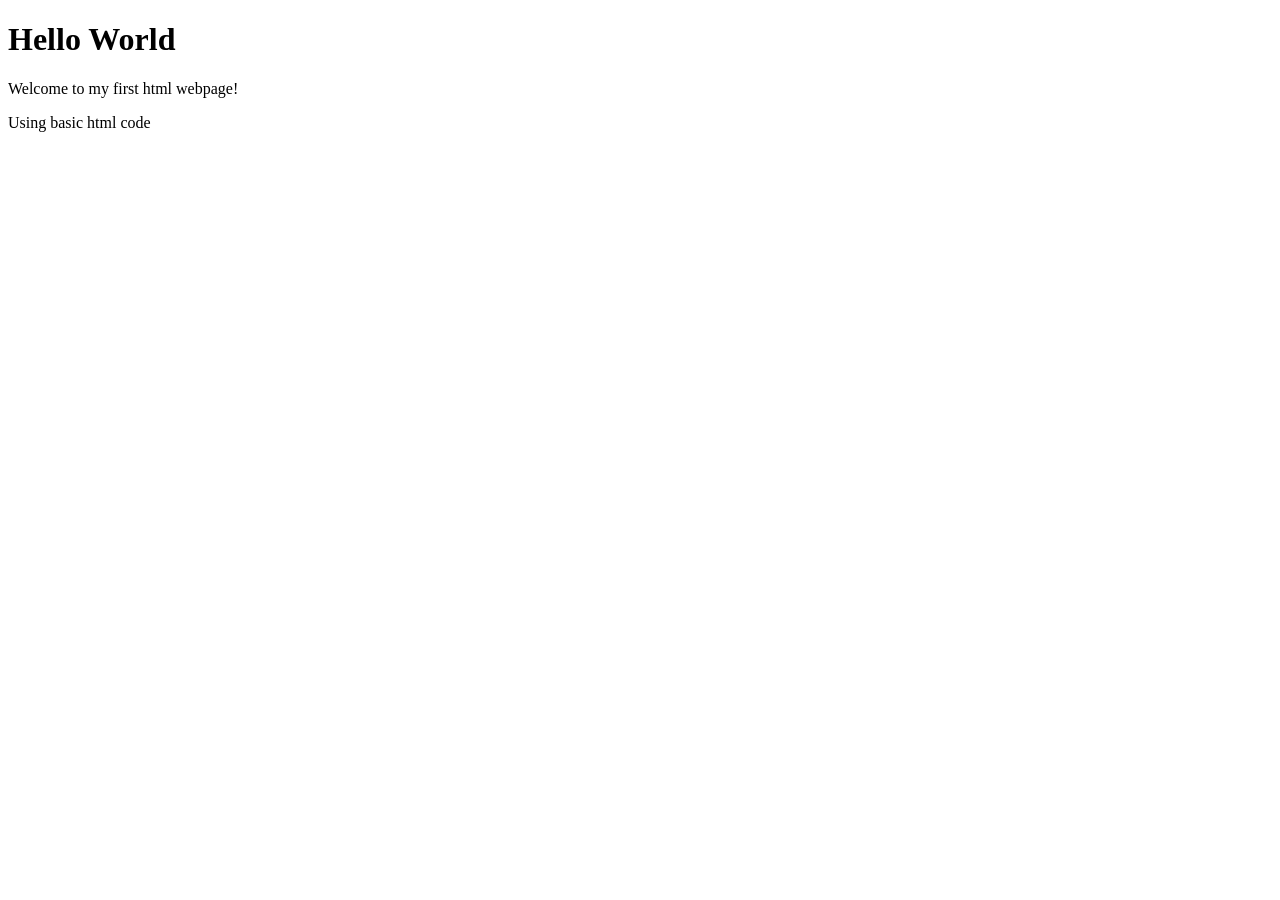
<file: index.html>
<!DOCTYPE html>
<html lang="en">
<head>
    <meta charset="UTF-8">
    <meta name="desription" content="simple hello world webpage.">
    <title>Hello World</title>
</head>
<body>
    <h1>Hello World</h1>

    <p>Welcome to my first html webpage!</p>
    <p>Using basic html code</p>
</body>
</html>
</file>
